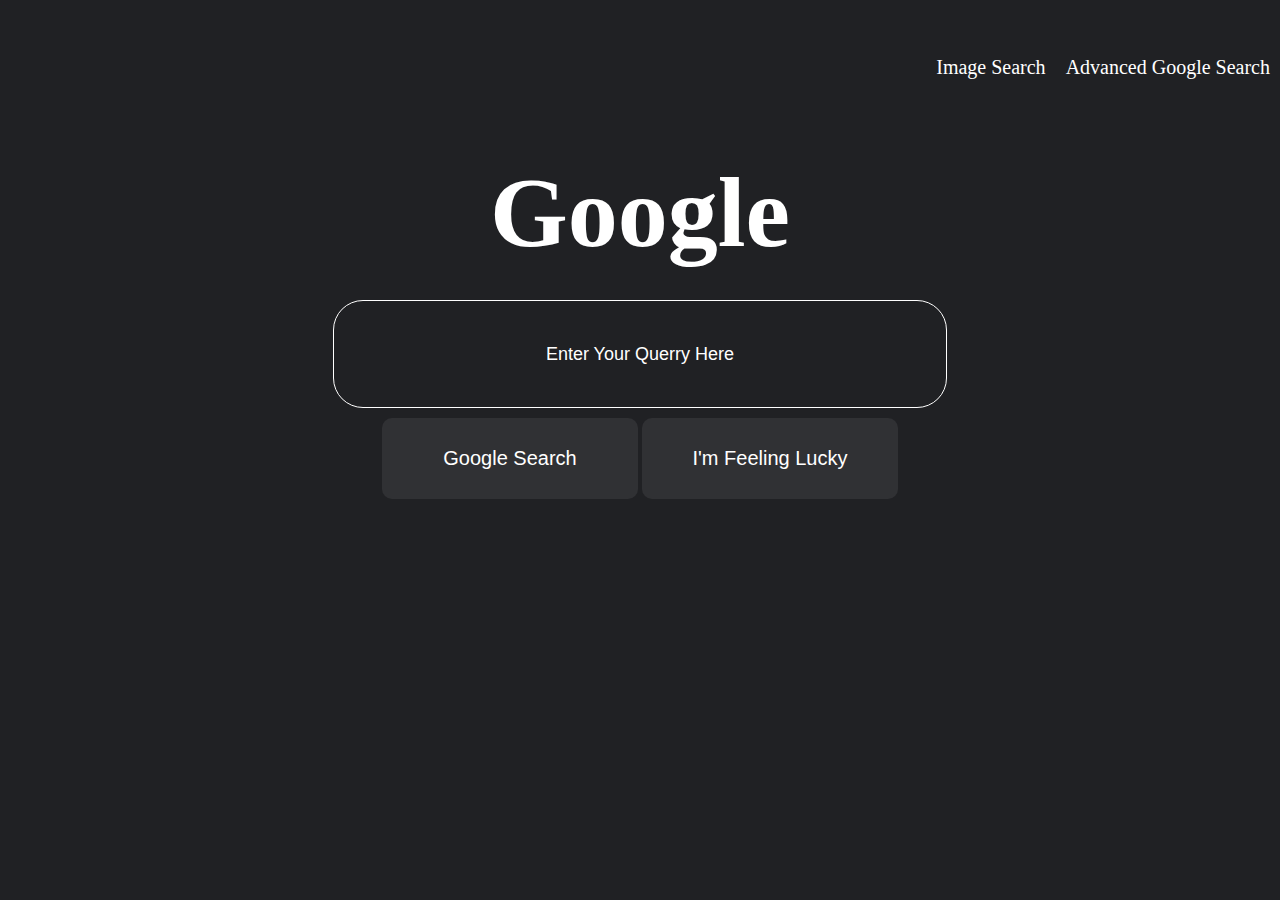
<file: index.html>
<!DOCTYPE html>
<html lang="en">
<head>
    <meta charset="UTF-8">
    <meta name="viewport" content="width=device-width, initial-scale=1.0">
    <title>Search</title>
    <link rel="stylesheet" href="style.css">
</head>
<body>
    <nav>
        <div id="navbar">
            <a href="advancedSearch.html">Advanced Google Search</a>
            <a href="imageSearch.html">Image Search</a>
        </div>
    </nav>
    <div id="container">
        <h1>Google</h1>
        <div id="formSection">
                <form action="https://www.google.com/search">
                    <div class="textArea">
                        <input type="text" name="q" placeholder="Enter Your Querry Here">
                    </div>
                    <input type="submit" value="Google Search" class="button">
                    <input type="submit" name="btnI" value="I'm Feeling Lucky" class="button">
                </form>
        </div>
    </div>
</body>
</html>
</file>
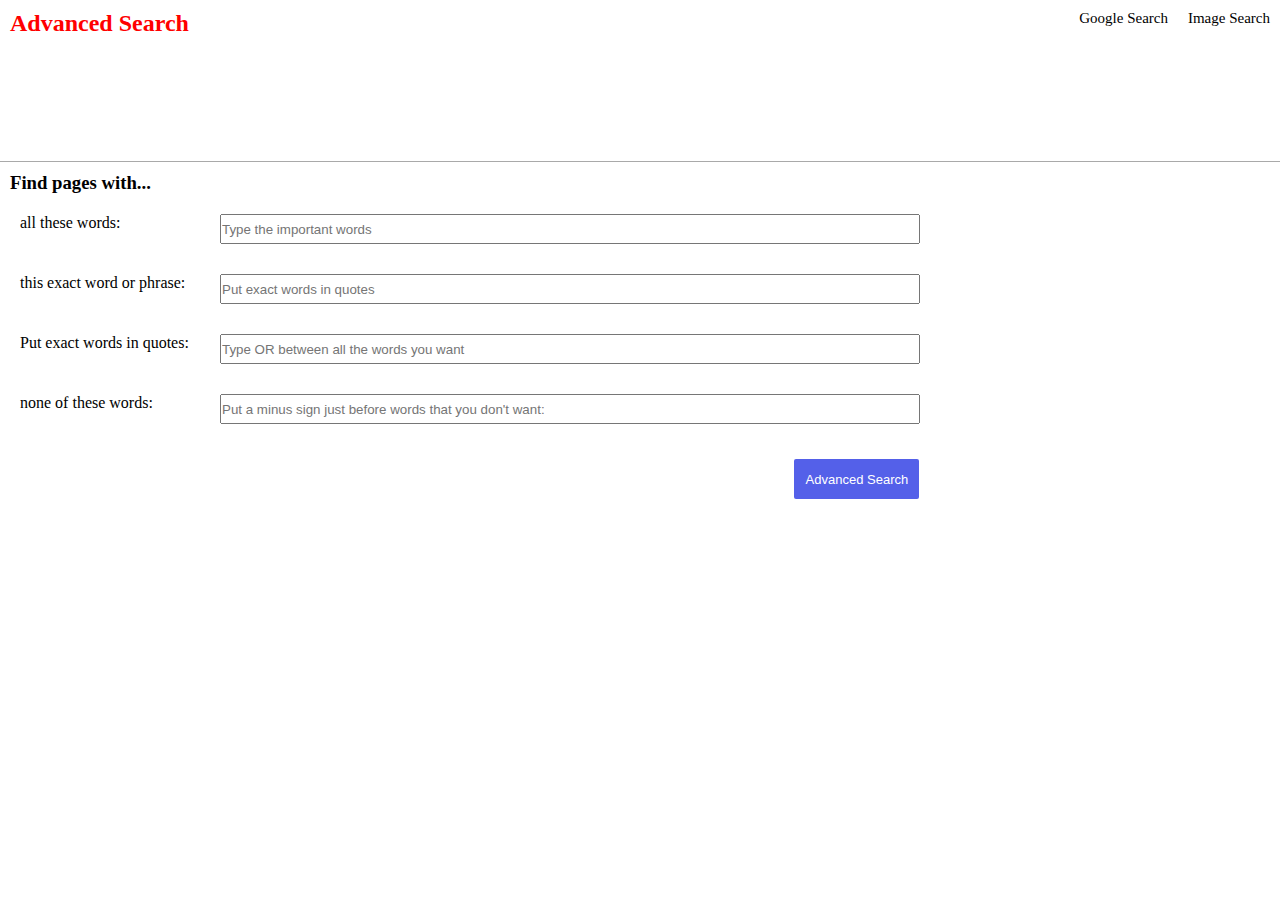
<file: advancedSearch.html>
<!DOCTYPE html>
<html lang="en">
<head>
    <meta charset="UTF-8">
    <meta name="viewport" content="width=device-width, initial-scale=1.0">
    <title>Google Advanced Search</title>
    <link rel="stylesheet" href="styleAdvanced.css">
</head>
<body>
    <nav>
        <div id="navBar">
            <div id="rightNavbar">
                <h2>Advanced Search</h2>
            </div>
            <div id="leftNavbar">
                <a href="imageSearch.html">Image Search</a>
                <a href="index.html">Google Search</a>
            </div>
        </div>
    </nav>
    <main>
        <div id="heading">
            <h3>Find pages with...</h3>
        </div>
        <div id="form">
            <form action="https://www.google.com/search">
                <div class="formSections">
                    <div class="labels"><label for="one">all these words:</label></div>
                    <input type="text" name="as_q" placeholder="Type the important words" id="one">
                </div>
                <div class="formSections">
                    <div class="labels"><label for="two">this exact word or phrase:</label></div>
                    <input type="text" name="as_epq" placeholder="Put exact words in quotes" id="two">
                </div>
                <div class="formSections">
                    <div class="labels"><label for="three">Put exact words in quotes:</label></div>
                    <input type="text" name="as_oq" placeholder="Type OR between all the words you want" id="three">
                </div>
                <div class="formSections">
                    <div class="labels"><label for="four">none of these words:</label></div>
                    <input type="text" name="as_eq" placeholder="Put a minus sign just before words that you don't want:" id="four">
                </div>
                <div id="button"><input type="submit" value="Advanced Search"></div>
            </form>
        </div>
    </main>
</body>
</html>
</file>
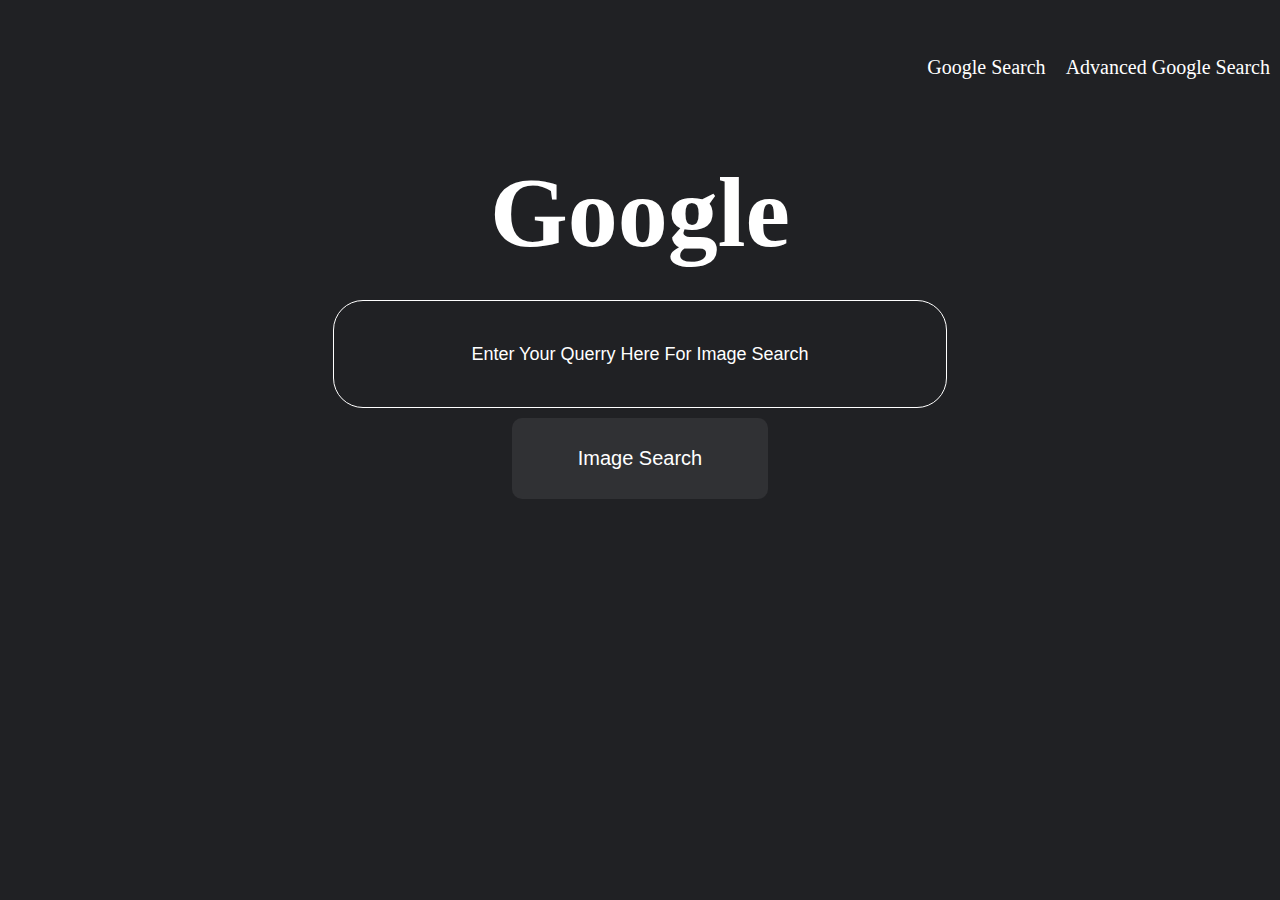
<file: imageSearch.html>
<!DOCTYPE html>
<html lang="en">
<head>
    <meta charset="UTF-8">
    <meta name="viewport" content="width=device-width, initial-scale=1.0">
    <title>Search</title>
    <link rel="stylesheet" href="style.css">
</head>
<body>
    <nav>
        <div id="navbar">
            <a href="advancedSearch.html">Advanced Google Search</a>
            <a href="index.html">Google Search</a>
        </div>
    </nav>
    <div id="container">
        <h1>Google</h1>
        <div id="formSection">
                <form action="https://images.google.com/search">
                    <div class="textArea">
                        <input type="text" name="q" placeholder="Enter Your Querry Here For Image Search">
                    </div>
                    <input type="submit" value="Image Search" class="button">
                    <input type="hidden" name="tbm" value="isch">
                </form>
        </div>
    </div>
</body>
</html>
</file>
<file: style.css>
*{
    margin: 0;
    padding: 0;
    box-sizing: border-box;
    font: arial;
}

:root{
    --bgColor: #202124;
    --buttonColor: #303134;
}

nav #navbar{
    height: 15vh;
    width: 100vw;
    background-color: var(--bgColor);
    display: flex;
    flex-direction: row-reverse;
    align-items: center;
}

nav #navbar a{
    color: white;
    font-size: 20px;
    text-decoration: none;
    padding: 10px;
}

nav #navbar a:hover{
    color: lightgrey;
    font-size: 20px;
    text-decoration: underline;
    padding: 10px;
}

#container{
    height: 85vh;
    width: 100vw;
    background-color: var(--bgColor);
    text-align: center;
}

#container h1{
    color: white;
    font-size: 100px;
    padding: 20px;
}

#container #formSection{
    height: 25vh;
    width: 100vw;
    display: flex;
    justify-content: center;
}

#container #formSection .textArea{
    height: 12vh;
    width: 48vw;
    background-color: var(--bgColor);
    border: 1px solid white;
    border-radius: 30px;
    display: flex;
    justify-content: center;
    align-items: center;
    margin: 10px;
}

#container #formSection .textArea input{
    height: 9vh;
    width: 45vw;
    border: none;
    background-color: var(--bgColor);
    font-size: 18px;
    color: white;
}

#container #formSection .textArea input:focus{
    height: 9vh;
    width: 45vw;
    border: none;
    outline: none;
    background-color: var(--bgColor);
    font-size: 18px;
    color: white;
    border: none;
}

::placeholder{
    text-align: center;
    padding: 15px;
    font-size: 18px;
    color: white;
}

#container #formSection .button{
    height: 9vh;
    width: 20vw;
    border: none;
    border-radius: 10px;
    font-size: 20px;
    color: white;
    background-color: var(--buttonColor);
}

#container #formSection .button:hover{
    height: 9vh;
    width: 20vw;
    border: 1px solid white;
    border-radius: 10px;
    font-size: 20px;
    color: white;
    background-color: var(--buttonColor);
}
</file>
<file: styleAdvanced.css>
*{
    margin: 0;
    padding: 0;
    box-sizing: border-box;
}

nav #navBar{
    height: 18vh;
    width: 100vw;
    display: flex;
    justify-content: center;
    border-bottom: 1px solid darkgray;
}

nav #navBar #rightNavbar{
    height: 20vh;
    width: 70vw;
    color: red;
    padding: 10px;
}

nav #navBar #leftNavbar{
    height: 20vh;
    width: 40vw;
    display: flex;
    flex-direction: row-reverse;
}

nav #navBar #leftNavbar a{
    padding: 10px;
    font-size: 15px;
    color: black;
    text-decoration: none;
}

nav #navBar #leftNavbar a:hover{
    text-decoration: underline;
}

main #heading{
    margin: 10px;
}

main .formSections{
    display: flex;
    margin: 10px;
    padding: 10px;
    overflow: hidden;

}

main .formSections .labels{
    padding-right: 20px;
    width: 200px;
}

main .formSections input{
    height: 30px;
    width: 700px;
}

main #button{
    display: flex;
    flex-direction: row-reverse;
    padding-right: 27vw;
}

main #button input{
    margin: 15px;
    height: 40px;
    width: 125px;
    background-color: rgb(84, 96, 233);
    color: white;
    font-size: 13px;
    border: none;
    border-radius: 2px;
}
</file>
